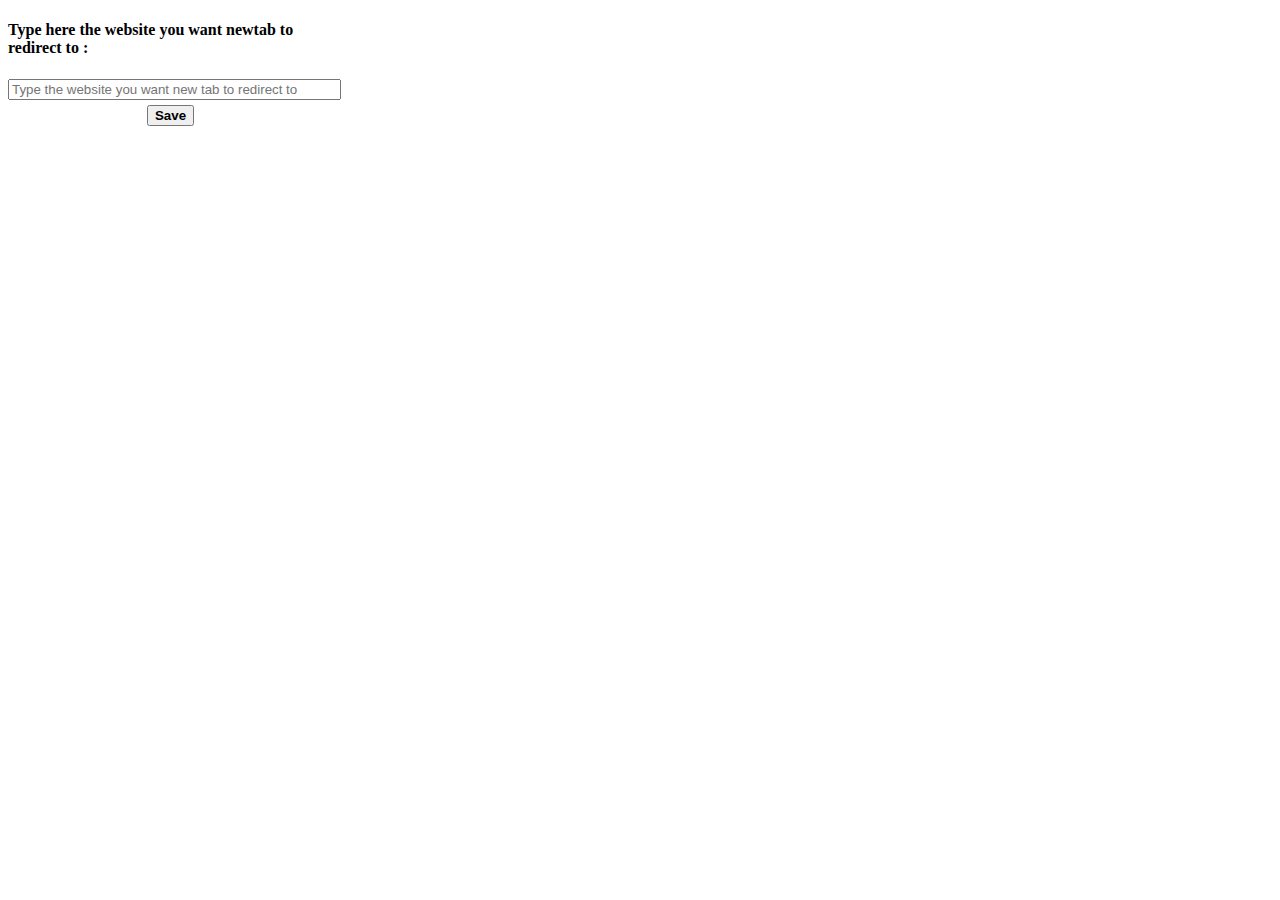
<file: popup.html>
<!DOCTYPE html>
<html lang="en">
<head>
    <meta charset="UTF-8">
    <meta name="viewport" content="width=device-width, initial-scale=1.0">
    <meta http-equiv="X-UA-Compatible" content="ie=edge">
    <title>Document</title>
</head>
<body style="width: 325px">


    <h4>Type here the website you want newtab to redirect to :</h4>
    <input  style="width: 100%" type="text" id="redirectAddress" placeholder="Type the website you want new tab to redirect to">

    <div style="text-align: center">
            <button style="margin-top: 5px" id="save"><b>Save</b></button>
    </div>


    <script src="popupScript.js"></script>
</body>
</html>
</file>
